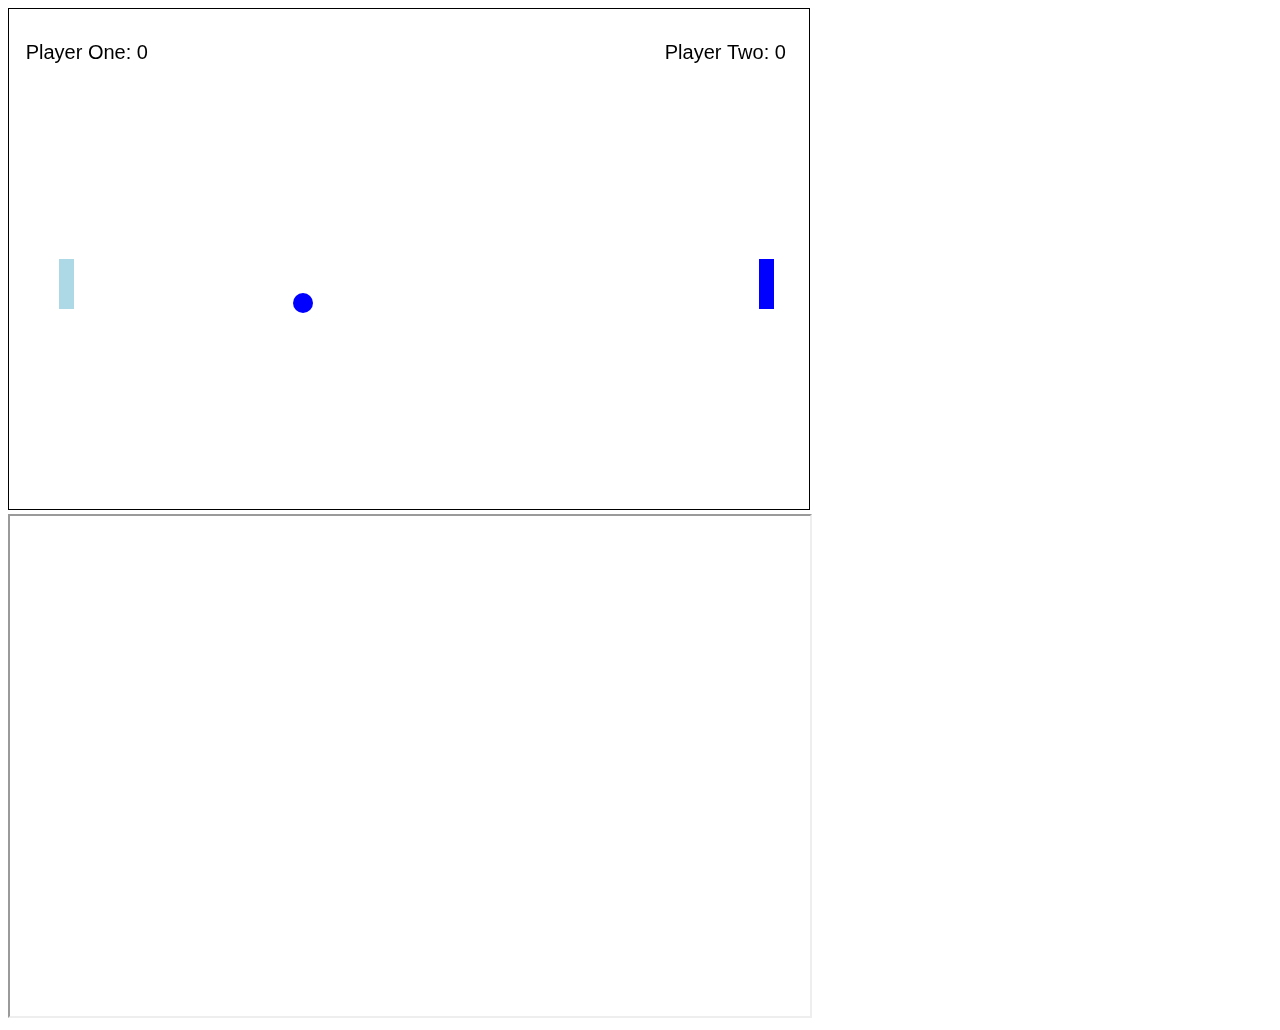
<file: Week03 - HTML Canvas, Media, Audio; JS Objects, etc/index.html>
<!DOCTYPE html>
<html>
  <head>
    <title>Pong</title>
     <link rel="stylesheet" href="week03.css" type="text/css">
  </head>
  <body>
    <!-- canvas for playing pong -->
    <canvas id="pong" width="500" height="800"></canvas>
    <br>

    <!-- background music player -->
    <!--<iframe src="summer.mp3" allow="autoplay" class="music" id="background_music"></iframe>-->

    <!-- youtube video -->
    <iframe width="800" height="500" class="video"
      src="https://www.youtube.com/embed/fiShX2pTz9A">
    </iframe>

    <script src="week03.js"></script>
  </body>
</html>
</file>
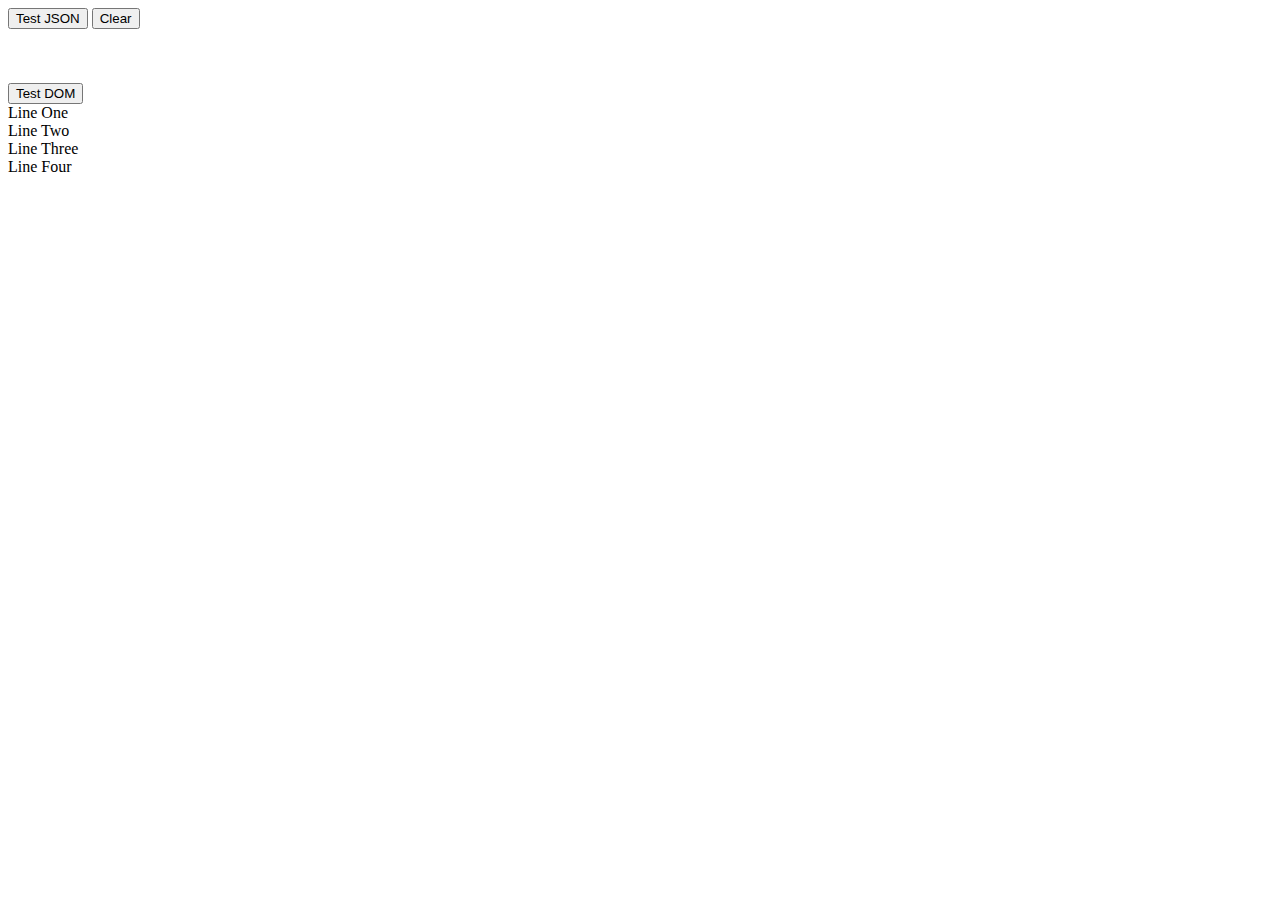
<file: Week04 - JavaScript DOM, JSON/index.html>
<!DOCTYPE html>
<html lang="en" dir="ltr">
  <head>
    <meta charset="utf-8">
    <title>Week 04</title>
    <script src="week04.js"></script>
    <style href="week04.css"></style>
  </head>
  <body>
    <button type="button" onclick="testJSON()">Test JSON</button>
    <button type="button" onclick="clearHTML()">Clear</button>
    <div id="PREJSON"></div>
    <br>
    <div id="JSONSTRINGIFIED"></div>
    <br>
    <div id="JSONPARSED"></div>
    <br>
    <button type="button" onclick="testDOM()">Test DOM</button>

    <div id="DOM_Test_One">Line One</div>
    <div id="DOM_Test_Two">Line Two</div>
    <div id="DOM_Test_Three">Line Three</div>
    <div id="DOM_Test_Four">Line Four</div>
  </body>
</html>
</file>
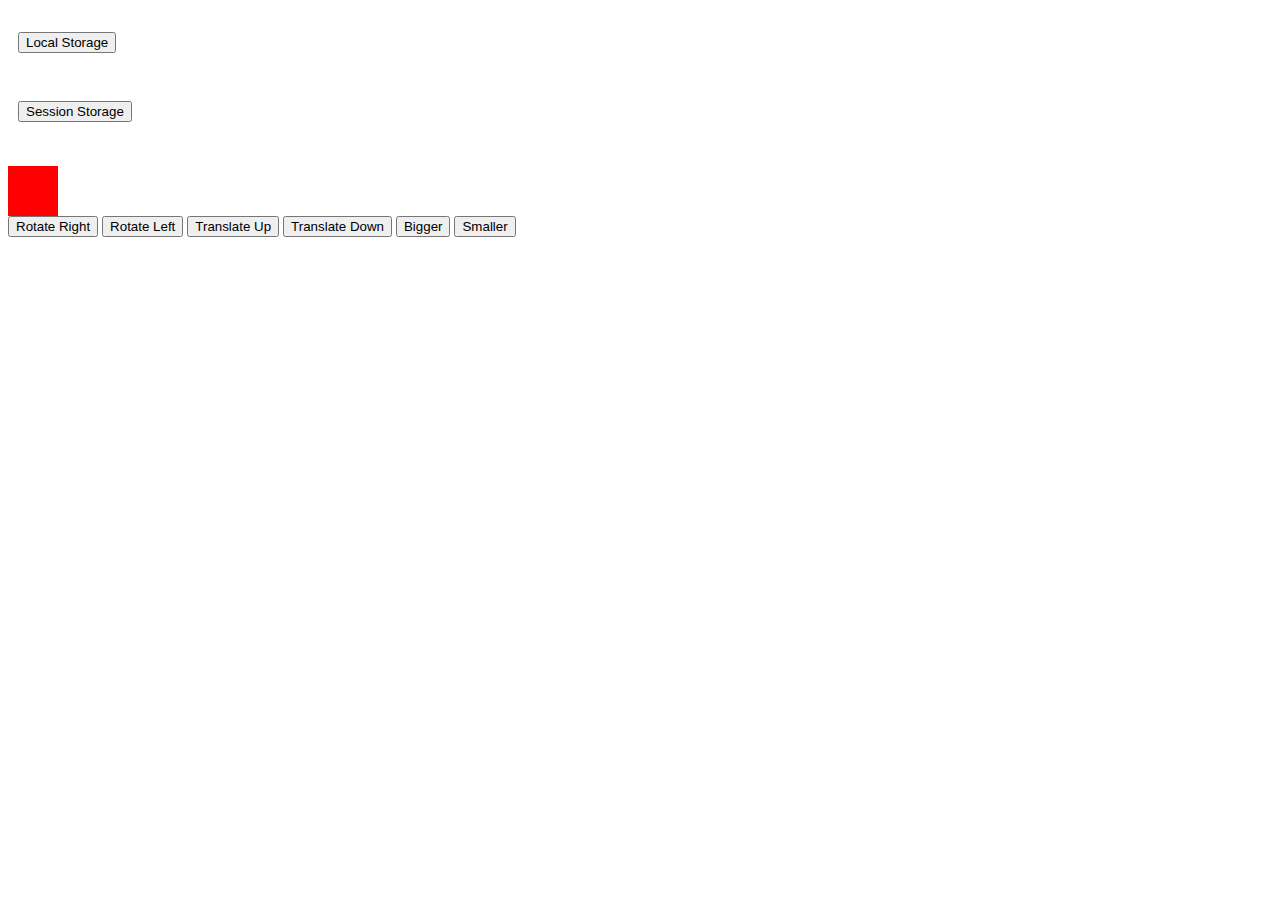
<file: Week05 - HTML LocalStorage CSS Transformation/index.html>
<!DOCTYPE html>
<html lang="en" dir="ltr">
  <head>
    <meta charset="utf-8">
    <title>Week 05</title>
    <script src="week05.js"></script>
    <link rel="stylesheet" type="text/css" href="week05.css">
  </head>
  <body>
    <div id="storage">
      <button type="button" onclick="localStorageTest()">Local Storage</button><br>
      <p id="local"></p>
      <button type="button" onclick="sessionStorageTest()">Session Storage</button><br>
      <p id="session"></p>
    </div>
    <div id="transformation">
    </div>
    <div id="transform_buttons">
      <button type="button" onclick="rotate('right')">Rotate Right</button>
      <button type="button" onclick="rotate('left')">Rotate Left</button>
      <button type="button" onclick="translaty('up')">Translate Up</button>
      <button type="button" onclick="translaty('down')">Translate Down</button>
      <button type="button" onclick="scale('bigger')">Bigger</button>
      <button type="button" onclick="scale('smaller')">Smaller</button>
    </div>
  </body>
</html>
</file>
<file: Week03 - HTML Canvas, Media, Audio; JS Objects, etc/week03.css>
#pong {
  border: 1px solid black;
}

audio {
  display: none;
}

iframe.music{
  display: none;
}

p {
  font-size: 10px;
}

#gamebtn {
  height: 100px;
  width: 300px;
  background-color: red;
}
</file>
<file: Week05 - HTML LocalStorage CSS Transformation/week05.css>
#storage {
  font-style: bold;
  font-size: 200%;
  color: red;
  padding: 10px;
}

#transformation {
  width: 50px;
  height: 50px;
  background-color: red;
}
</file>
